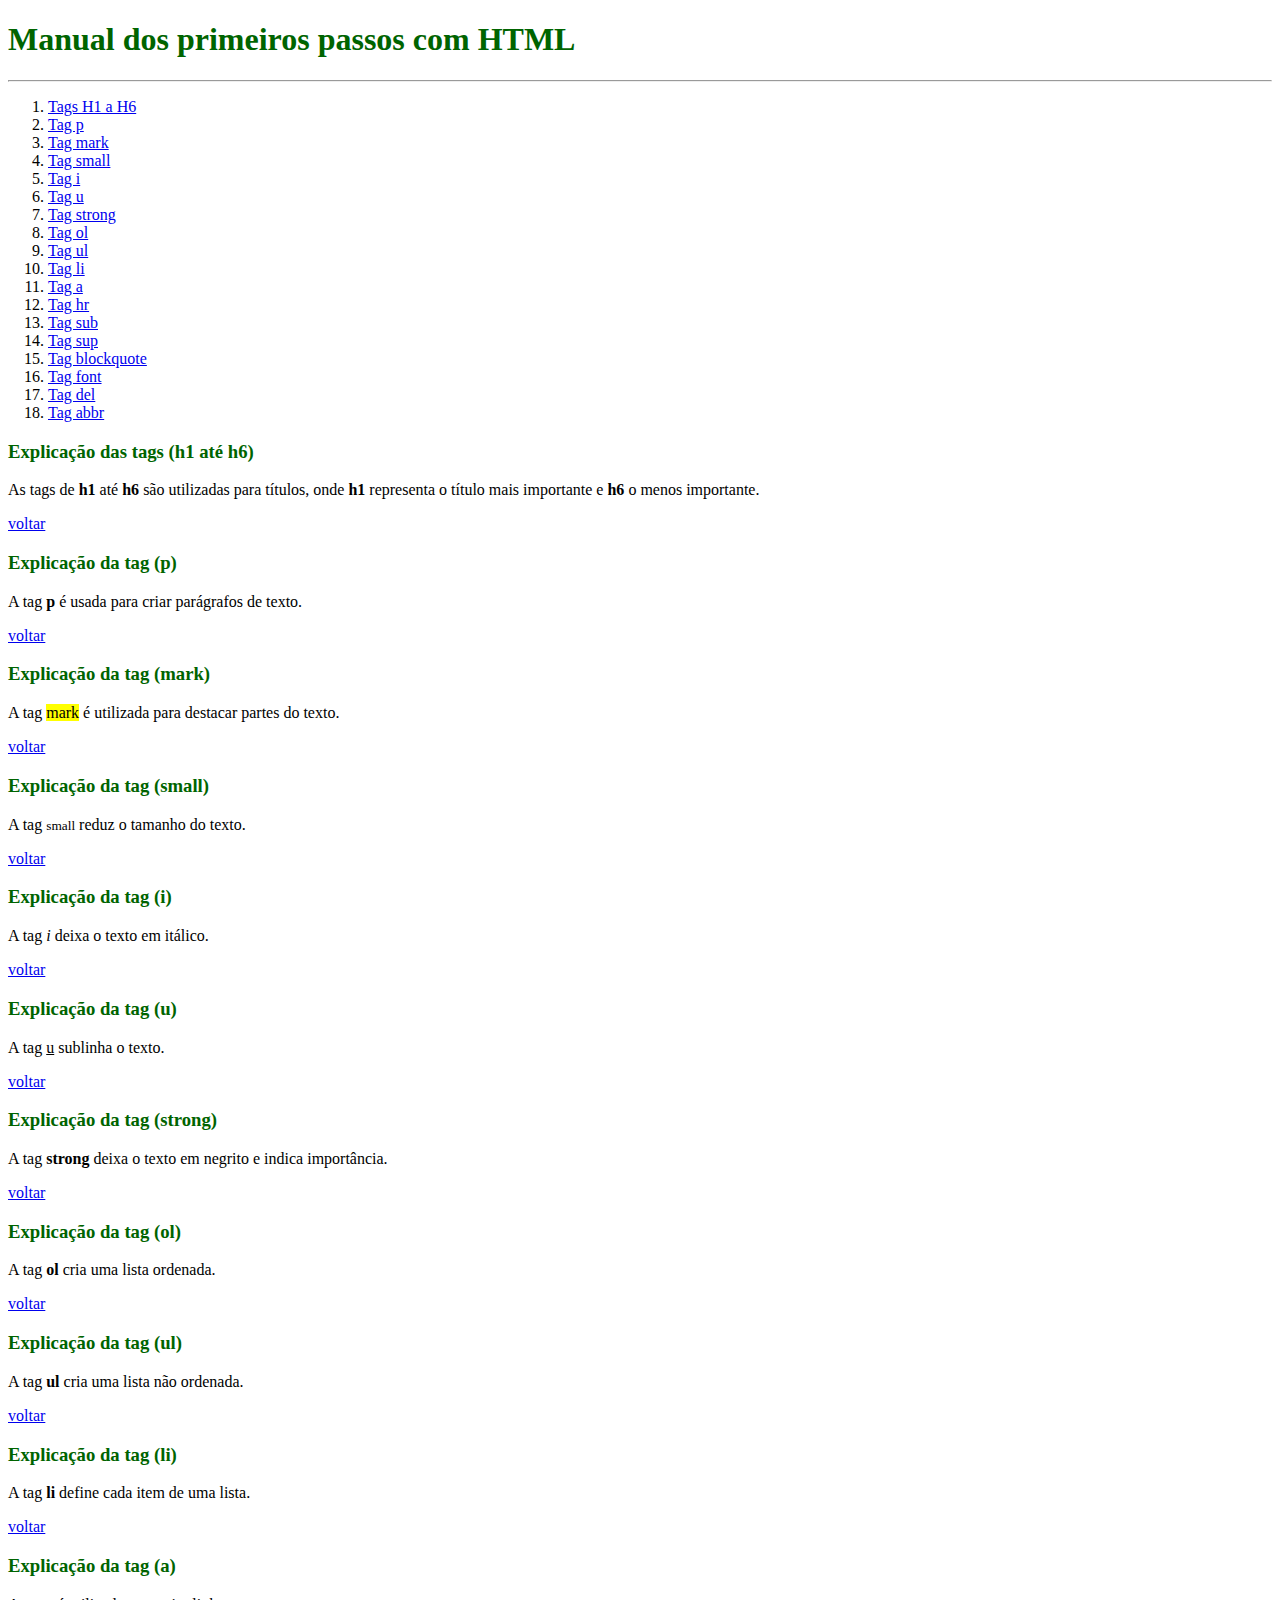
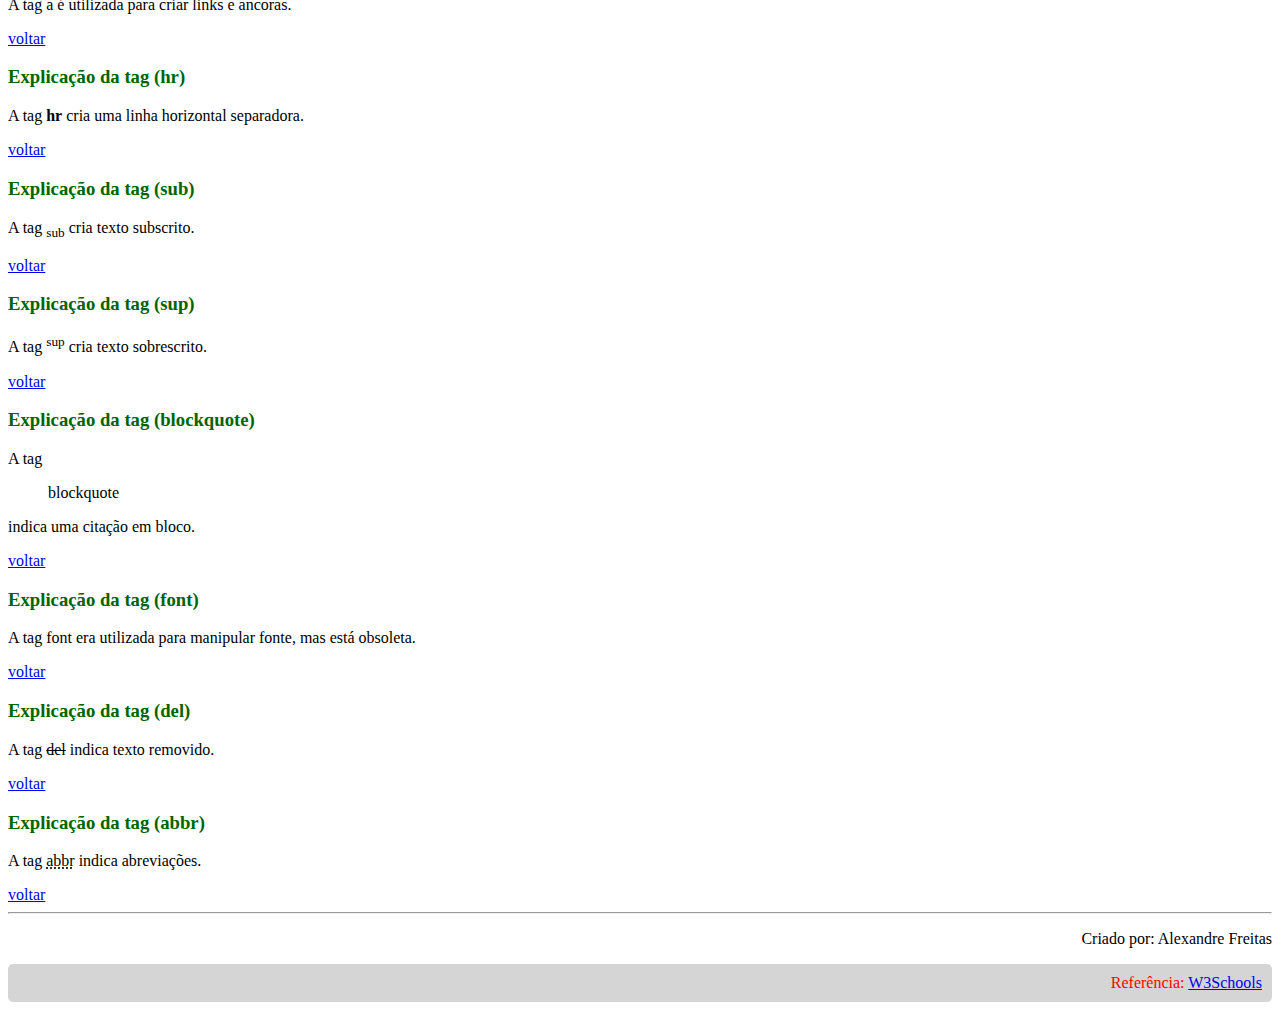
<file: html/01_manual_basico_html/index.html>
<!DOCTYPE html>
<html>
<head>
<title>Manual HTML</title>
</head>
<body>
<h1 style="color: darkgreen;">Manual dos primeiros passos com HTML</h1>
<hr>
<ol>
<li><a href="#h1h6">Tags H1 a H6</a></li>
<li><a href="#p">Tag p</a></li>
<li><a href="#mark">Tag mark</a></li>
<li><a href="#small">Tag small</a></li>
<li><a href="#i">Tag i</a></li>
<li><a href="#u">Tag u</a></li>
<li><a href="#strong">Tag strong</a></li>
<li><a href="#ol">Tag ol</a></li>
<li><a href="#ul">Tag ul</a></li>
<li><a href="#li">Tag li</a></li>
<li><a href="#a">Tag a</a></li>
<li><a href="#hr">Tag hr</a></li>
<li><a href="#sub">Tag sub</a></li>
<li><a href="#sup">Tag sup</a></li>
<li><a href="#blockquote">Tag blockquote</a></li>
<li><a href="#font">Tag font</a></li>
<li><a href="#del">Tag del</a></li>
<li><a href="#abbr">Tag abbr</a></li>
</ol>

<h3 style="color: #006400;" id="h1h6">Explicação das tags (h1 até h6)</h3>
<p>As tags de <strong>h1</strong> até <strong>h6</strong> são utilizadas para títulos, onde <strong>h1</strong> representa o título mais importante e <strong>h6</strong> o menos importante.</p>
<a href="#top">voltar</a>

<h3 style="color: #006400;" id="p">Explicação da tag (p)</h3>
<p>A tag <strong>p</strong> é usada para criar parágrafos de texto.</p>
<a href="#top">voltar</a>

<h3 style="color: #006400;" id="mark">Explicação da tag (mark)</h3>
<p>A tag <mark>mark</mark> é utilizada para destacar partes do texto.</p>
<a href="#top">voltar</a>

<h3 style="color: #006400;" id="small">Explicação da tag (small)</h3>
<p>A tag <small>small</small> reduz o tamanho do texto.</p>
<a href="#top">voltar</a>

<h3 style="color: #006400;" id="i">Explicação da tag (i)</h3>
<p>A tag <i>i</i> deixa o texto em itálico.</p>
<a href="#top">voltar</a>

<h3 style="color: #006400;" id="u">Explicação da tag (u)</h3>
<p>A tag <u>u</u> sublinha o texto.</p>
<a href="#top">voltar</a>

<h3 style="color: #006400;" id="strong">Explicação da tag (strong)</h3>
<p>A tag <strong>strong</strong> deixa o texto em negrito e indica importância.</p>
<a href="#top">voltar</a>

<h3 style="color: #006400;" id="ol">Explicação da tag (ol)</h3>
<p>A tag <strong>ol</strong> cria uma lista ordenada.</p>
<a href="#top">voltar</a>

<h3 style="color: darkgreen;" id="ul">Explicação da tag (ul)</h3>
<p>A tag <strong>ul</strong> cria uma lista não ordenada.</p>
<a href="#top">voltar</a>

<h3 style="color: #006400;" id="li">Explicação da tag (li)</h3>
<p>A tag <strong>li</strong> define cada item de uma lista.</p>
<a href="#top">voltar</a>

<h3 style="color: #006400;" id="a">Explicação da tag (a)</h3>
<p>A tag <a>a</a> é utilizada para criar links e ancoras.</p>
<a href="#top">voltar</a>

<h3 style="color: #006400;" id="hr">Explicação da tag (hr)</h3>
<p>A tag <strong>hr</strong> cria uma linha horizontal separadora.</p>
<a href="#top">voltar</a>

<h3 style="color: #006400;" id="sub">Explicação da tag (sub)</h3>
<p>A tag <sub>sub</sub> cria texto subscrito.</p>
<a href="#top">voltar</a>

<h3 style="color: #006400;" id="sup">Explicação da tag (sup)</h3>
<p>A tag <sup>sup</sup> cria texto sobrescrito.</p>
<a href="#top">voltar</a>

<h3 style="color: #006400;" id="blockquote">Explicação da tag (blockquote)</h3>
<p>A tag <blockquote>blockquote</blockquote> indica uma citação em bloco.</p>
<a href="#top">voltar</a>

<h3 style="color: #006400;" id="font">Explicação da tag (font)</h3>
<p>A tag <font>font</font> era utilizada para manipular fonte, mas está obsoleta.</p>
<a href="#top">voltar</a>

<h3 style="color: #006400;" id="del">Explicação da tag (del)</h3>
<p>A tag <del>del</del> indica texto removido.</p>
<a href="#top">voltar</a>

<h3 style="color: #006400;" id="abbr">Explicação da tag (abbr)</h3>
<p>A tag <abbr title="Exemplo">abbr</abbr> indica abreviações.</p>
<a href="#top">voltar</a>

<hr>
<p style="text-align: right;">Criado por: Alexandre Freitas</p>
<p
style="background: #0000002a; padding: 10px; margin: 0px; color: #ff0101; text-align: right; border-radius: 5px;"
>Referência: <a target="_blank" href="https://www.w3schools.com/html/">W3Schools</a></p>

</body>
</html>
</file>
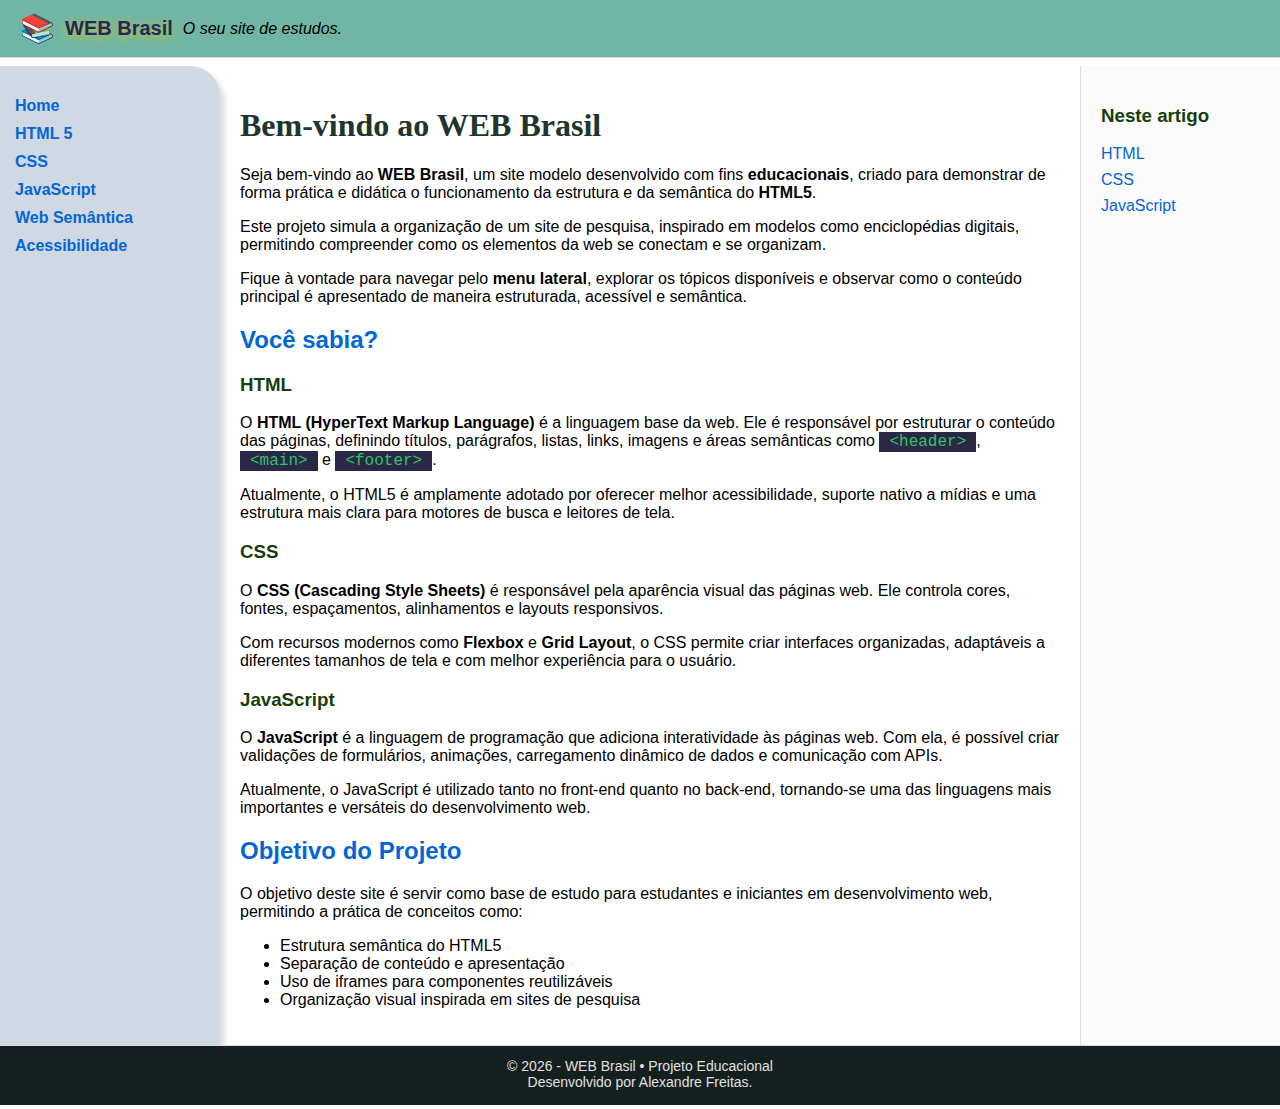
<file: html/03_site_estudos_web_brasil/index.html>
<!DOCTYPE html>
<html lang="pt-BR">
<head>
  <meta charset="UTF-8">
  <title>WEB Brasil - Pesquisa</title>
  <link rel="stylesheet" href="css/layout.css">
</head>
<body>

  <!-- Cabeçalho -->
  <iframe src="header.html" class="iframe-header" title="Cabeçalho"></iframe>

  <!-- Estrutura principal -->
  <div class="container">

    <!-- Menu lateral -->
    <aside class="menu">
      <iframe src="menu.html" title="Menu"></iframe>
    </aside>

    <!-- Conteúdo principal -->
   <main class="conteudo">

        <h1>Bem-vindo ao WEB Brasil</h1>

        <p>
            Seja bem-vindo ao <strong>WEB Brasil</strong>, um site modelo desenvolvido com fins
            <strong>educacionais</strong>, criado para demonstrar de forma prática e didática
            o funcionamento da estrutura e da semântica do <strong>HTML5</strong>.
        </p>

        <p>
            Este projeto simula a organização de um site de pesquisa, inspirado em modelos
            como enciclopédias digitais, permitindo compreender como os elementos da web
            se conectam e se organizam.
        </p>

        <p>
            Fique à vontade para navegar pelo <strong>menu lateral</strong>, explorar os tópicos
            disponíveis e observar como o conteúdo principal é apresentado de maneira
            estruturada, acessível e semântica.
        </p>

        <h2>Você sabia?</h2>

        <section>
            <h3 id="html">HTML</h3>
            <p>
            O <strong>HTML (HyperText Markup Language)</strong> é a linguagem base da web.
            Ele é responsável por estruturar o conteúdo das páginas, definindo títulos,
            parágrafos, listas, links, imagens e áreas semânticas como
            <code>&lt;header&gt;</code>, <code>&lt;main&gt;</code> e <code>&lt;footer&gt;</code>.
            </p>
            <p>
            Atualmente, o HTML5 é amplamente adotado por oferecer melhor acessibilidade,
            suporte nativo a mídias e uma estrutura mais clara para motores de busca
            e leitores de tela.
            </p>
        </section>

        <section>
            <h3 id="css">CSS</h3>
            <p>
            O <strong>CSS (Cascading Style Sheets)</strong> é responsável pela aparência
            visual das páginas web. Ele controla cores, fontes, espaçamentos, alinhamentos
            e layouts responsivos.
            </p>
            <p>
            Com recursos modernos como <strong>Flexbox</strong> e <strong>Grid Layout</strong>,
            o CSS permite criar interfaces organizadas, adaptáveis a diferentes tamanhos
            de tela e com melhor experiência para o usuário.
            </p>
        </section>

        <section>
            <h3 id="js">JavaScript</h3>
            <p>
            O <strong>JavaScript</strong> é a linguagem de programação que adiciona
            interatividade às páginas web. Com ela, é possível criar validações de formulários,
            animações, carregamento dinâmico de dados e comunicação com APIs.
            </p>
            <p>
            Atualmente, o JavaScript é utilizado tanto no front-end quanto no back-end,
            tornando-se uma das linguagens mais importantes e versáteis do desenvolvimento web.
            </p>
        </section>

        <section>
            <h2>Objetivo do Projeto</h2>
            <p>
            O objetivo deste site é servir como base de estudo para estudantes e iniciantes
            em desenvolvimento web, permitindo a prática de conceitos como:
            </p>
            <ul>
            <li>Estrutura semântica do HTML5</li>
            <li>Separação de conteúdo e apresentação</li>
            <li>Uso de iframes para componentes reutilizáveis</li>
            <li>Organização visual inspirada em sites de pesquisa</li>
            </ul>
        </section>

    </main>

    <!-- Âncoras do conteúdo -->
    <section class="ancoras">
      <h3>Neste artigo</h3>
      <ul>
        <li><a href="#html">HTML</a></li>
        <li><a href="#css">CSS</a></li>
        <li><a href="#js">JavaScript</a></li>
      </ul>
    </section>

  </div>

  <!-- Rodapé -->
  <iframe src="footer.html" class="iframe-footer" title="Rodapé"></iframe>

</body>
</html>
</file>
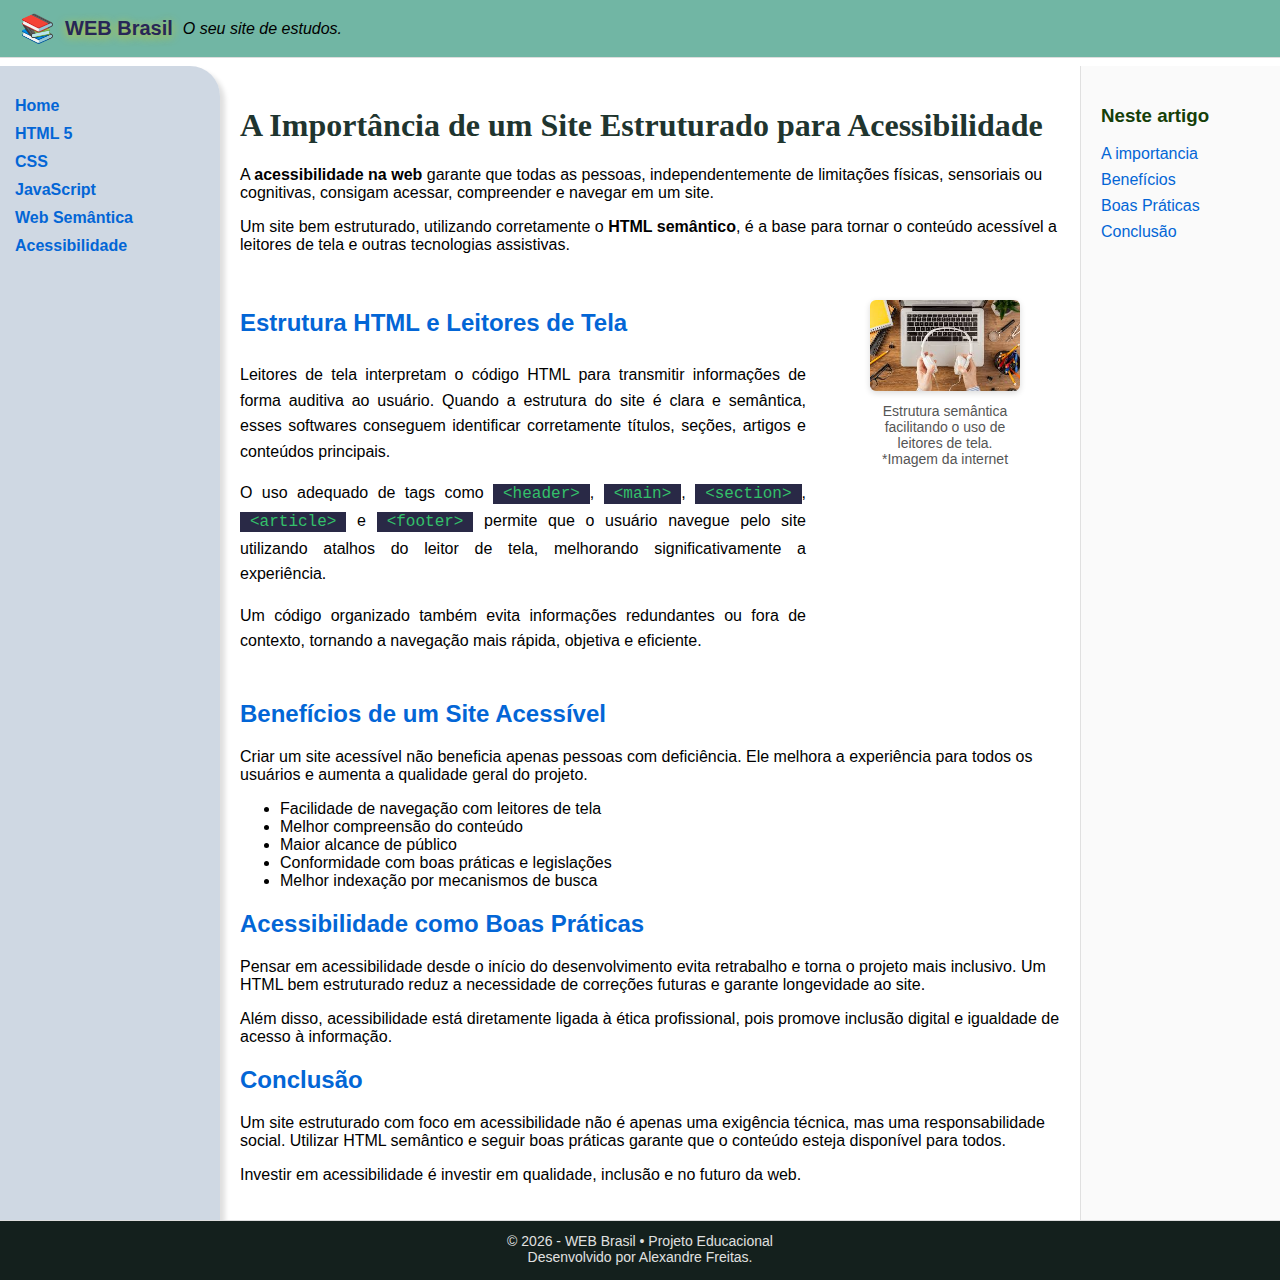
<file: html/03_site_estudos_web_brasil/acess_pg.html>
<!DOCTYPE html>
<html lang="pt-BR">
<head>
  <meta charset="UTF-8">
  <title>WEB Brasil - Pesquisa</title>
  <link rel="stylesheet" href="css/layout.css">
</head>
<body>

  <!-- Cabeçalho -->
  <iframe src="header.html" class="iframe-header" title="Cabeçalho"></iframe>

  <!-- Estrutura principal -->
  <div class="container">

    <!-- Menu lateral -->
    <aside class="menu">
      <iframe src="menu.html" title="Menu"></iframe>
    </aside>

    <!-- Conteúdo principal -->

    <main class="conteudo">

      <article aria-labelledby="titulo-acessibilidade">

        <header>
          <h1 id="titulo-acessibilidade">
            A Importância de um Site Estruturado para Acessibilidade
          </h1>

          <p>
            A <strong>acessibilidade na web</strong> garante que todas as pessoas,
            independentemente de limitações físicas, sensoriais ou cognitivas,
            consigam acessar, compreender e navegar em um site.
          </p>

          <p>
            Um site bem estruturado, utilizando corretamente o <strong>HTML semântico</strong>,
            é a base para tornar o conteúdo acessível a leitores de tela e outras
            tecnologias assistivas.
          </p>
        </header>

        <!-- Bloco texto + imagem -->
        <section class="artigo-html" aria-labelledby="acessibilidade-estrutura">

          <div class="texto-artigo">
            <h2 id="acessibilidade-estrutura">
              Estrutura HTML e Leitores de Tela
            </h2>

            <p>
              Leitores de tela interpretam o código HTML para transmitir informações
              de forma auditiva ao usuário. Quando a estrutura do site é clara e
              semântica, esses softwares conseguem identificar corretamente
              títulos, seções, artigos e conteúdos principais.
            </p>

            <p>
              O uso adequado de tags como <code>&lt;header&gt;</code>,
              <code>&lt;main&gt;</code>, <code>&lt;section&gt;</code>,
              <code>&lt;article&gt;</code> e <code>&lt;footer&gt;</code>
              permite que o usuário navegue pelo site utilizando atalhos do leitor
              de tela, melhorando significativamente a experiência.
            </p>

            <p>
              Um código organizado também evita informações redundantes ou fora de
              contexto, tornando a navegação mais rápida, objetiva e eficiente.
            </p>
          </div>

          <figure class="imagem-artigo">
            <img src="imagens/acessibilidade.jpg"
                alt="Pessoa utilizando leitor de tela para navegar em um site bem estruturado">
            <figcaption>
              Estrutura semântica facilitando o uso de leitores de tela. *Imagem da internet
            </figcaption>
          </figure>

        </section>

        <section>
          <h2 id="acessivel">Benefícios de um Site Acessível</h2>

          <p>
            Criar um site acessível não beneficia apenas pessoas com deficiência.
            Ele melhora a experiência para todos os usuários e aumenta a qualidade
            geral do projeto.
          </p>

          <ul>
            <li>Facilidade de navegação com leitores de tela</li>
            <li>Melhor compreensão do conteúdo</li>
            <li>Maior alcance de público</li>
            <li>Conformidade com boas práticas e legislações</li>
            <li>Melhor indexação por mecanismos de busca</li>
          </ul>
        </section>

        <section>
          <h2 id="boas-praticas">Acessibilidade como Boas Práticas</h2>

          <p>
            Pensar em acessibilidade desde o início do desenvolvimento evita retrabalho
            e torna o projeto mais inclusivo. Um HTML bem estruturado reduz a necessidade
            de correções futuras e garante longevidade ao site.
          </p>

          <p>
            Além disso, acessibilidade está diretamente ligada à ética profissional,
            pois promove inclusão digital e igualdade de acesso à informação.
          </p>
        </section>

        <section>
          <h2 id="conclusao">Conclusão</h2>

          <p>
            Um site estruturado com foco em acessibilidade não é apenas uma exigência
            técnica, mas uma responsabilidade social. Utilizar HTML semântico e seguir
            boas práticas garante que o conteúdo esteja disponível para todos.
          </p>

          <p>
            Investir em acessibilidade é investir em qualidade, inclusão e no futuro
            da web.
          </p>
        </section>

      </article>

    </main>


    <!-- Âncoras do conteúdo -->
    <section class="ancoras">
      <h3>Neste artigo</h3>
      <ul>
        <li><a href="#acessibilidade-estrutura">A importancia</a></li>
        <li><a href="#acessivel">Benefícios</a></li>
        <li><a href="#boas-praticas">Boas Práticas</a></li>
        <li><a href="#conclusao">Conclusão</a></li>
      </ul>
    </section>
    

  </div>

  <!-- Rodapé -->
  <iframe src="footer.html" class="iframe-footer" title="Rodapé"></iframe>

</body>
</html>
</file>
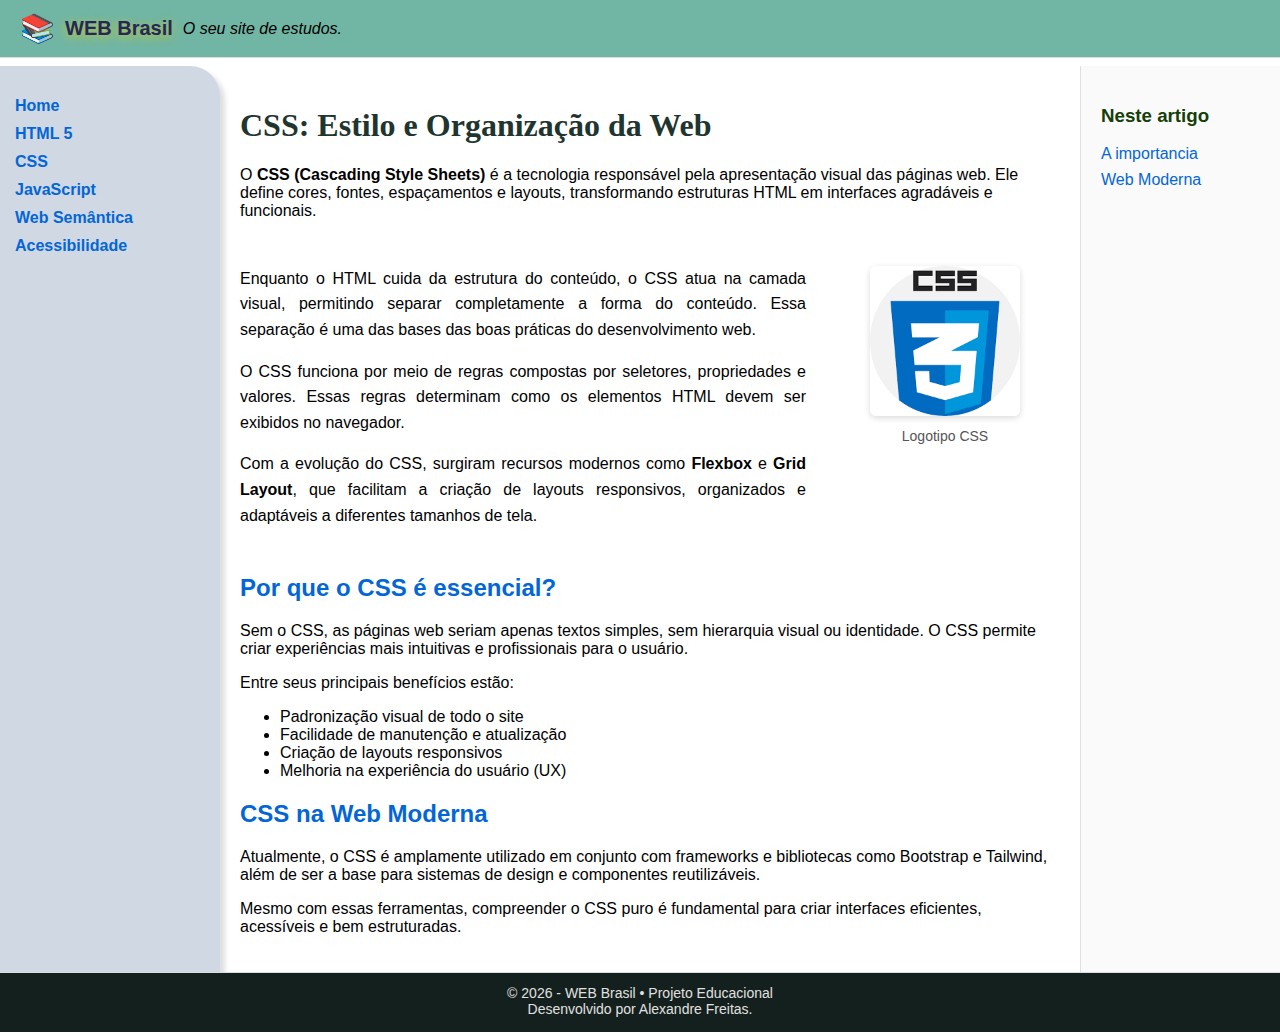
<file: html/03_site_estudos_web_brasil/css_pg.html>
<!DOCTYPE html>
<html lang="pt-BR">
<head>
  <meta charset="UTF-8">
  <title>WEB Brasil - Pesquisa</title>
  <link rel="stylesheet" href="css/layout.css">
</head>
<body>

  <!-- Cabeçalho -->
  <iframe src="header.html" class="iframe-header" title="Cabeçalho"></iframe>

  <!-- Estrutura principal -->
  <div class="container">

    <!-- Menu lateral -->
    <aside class="menu">
      <iframe src="menu.html" title="Menu"></iframe>
    </aside>

    <!-- Conteúdo principal -->
  <main class="conteudo">

    <article>

      <header>
        <h1>CSS: Estilo e Organização da Web</h1>
        <p>
          O <strong>CSS (Cascading Style Sheets)</strong> é a tecnologia responsável
          pela apresentação visual das páginas web. Ele define cores, fontes,
          espaçamentos e layouts, transformando estruturas HTML em interfaces
          agradáveis e funcionais.
        </p>
      </header>

      <!-- Bloco texto + imagem -->
      <section class="artigo-html">

        <div class="texto-artigo">
          <p>
            Enquanto o HTML cuida da estrutura do conteúdo, o CSS atua na camada
            visual, permitindo separar completamente a forma do conteúdo.
            Essa separação é uma das bases das boas práticas do desenvolvimento web.
          </p>

          <p>
            O CSS funciona por meio de regras compostas por seletores, propriedades
            e valores. Essas regras determinam como os elementos HTML devem ser
            exibidos no navegador.
          </p>

          <p>
            Com a evolução do CSS, surgiram recursos modernos como
            <strong>Flexbox</strong> e <strong>Grid Layout</strong>, que facilitam a
            criação de layouts responsivos, organizados e adaptáveis a diferentes
            tamanhos de tela.
          </p>
        </div>

        <figure class="imagem-artigo">
          <img src="imagens/css-logo.png"
              alt="Ilustração representando a logo do CSS">
          <figcaption>Logotipo CSS</figcaption>
        </figure>

      </section>

      <section>
        <h2 id="importante">Por que o CSS é essencial?</h2>
        <p>
          Sem o CSS, as páginas web seriam apenas textos simples, sem hierarquia
          visual ou identidade. O CSS permite criar experiências mais intuitivas
          e profissionais para o usuário.
        </p>

        <p>
          Entre seus principais benefícios estão:
        </p>

        <ul>
          <li>Padronização visual de todo o site</li>
          <li>Facilidade de manutenção e atualização</li>
          <li>Criação de layouts responsivos</li>
          <li>Melhoria na experiência do usuário (UX)</li>
        </ul>
      </section>

      <section>
        <h2 id="css-moderna">CSS na Web Moderna</h2>
        <p>
          Atualmente, o CSS é amplamente utilizado em conjunto com frameworks
          e bibliotecas como Bootstrap e Tailwind, além de ser a base para
          sistemas de design e componentes reutilizáveis.
        </p>

        <p>
          Mesmo com essas ferramentas, compreender o CSS puro é fundamental
          para criar interfaces eficientes, acessíveis e bem estruturadas.
        </p>
      </section>

    </article>

  </main>



    <!-- Âncoras do conteúdo -->
    <section class="ancoras">
      <h3>Neste artigo</h3>
      <ul>
        <li><a href="#importante">A importancia</a></li>
        <li><a href="#css-moderna">Web Moderna</a></li>
      </ul>
    </section>

  </div>

  <!-- Rodapé -->
  <iframe src="footer.html" class="iframe-footer" title="Rodapé"></iframe>

</body>
</html>
</file>
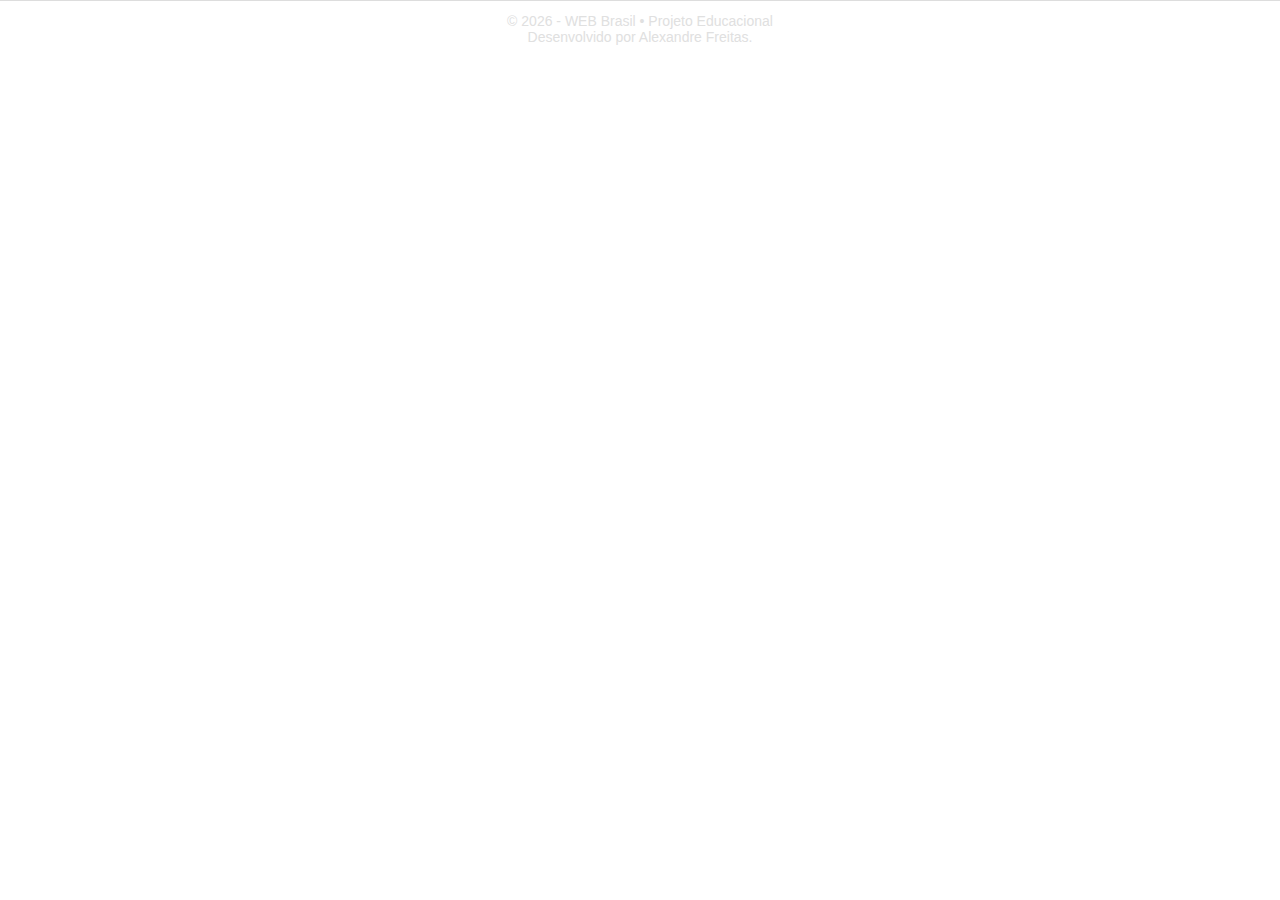
<file: html/03_site_estudos_web_brasil/footer.html>
<!DOCTYPE html>
<html lang="pt-BR">
<head>
  <meta charset="UTF-8">
  <style>
    body {
      margin: 0;
      font-family: Arial, Helvetica, sans-serif;
    }
    footer {
      padding: 12px;
      text-align: center;
      color: #e0e0e0;
      border-top: 1px solid #ddd;
      font-size: 14px;
    }
    footer a{
      color: #e0e0e0;
      text-decoration: none;
    }
    footer a:hover{
      color: #f0ec16;
    }
  </style>
</head>
<body>
  <footer>
    © 2026 - WEB Brasil • Projeto Educacional <br>
    <a target="_blank" href="https://www.instagram.com/alefreitas.tech/">Desenvolvido por Alexandre Freitas.</a>
  </footer>
</body>
</html>
</file>
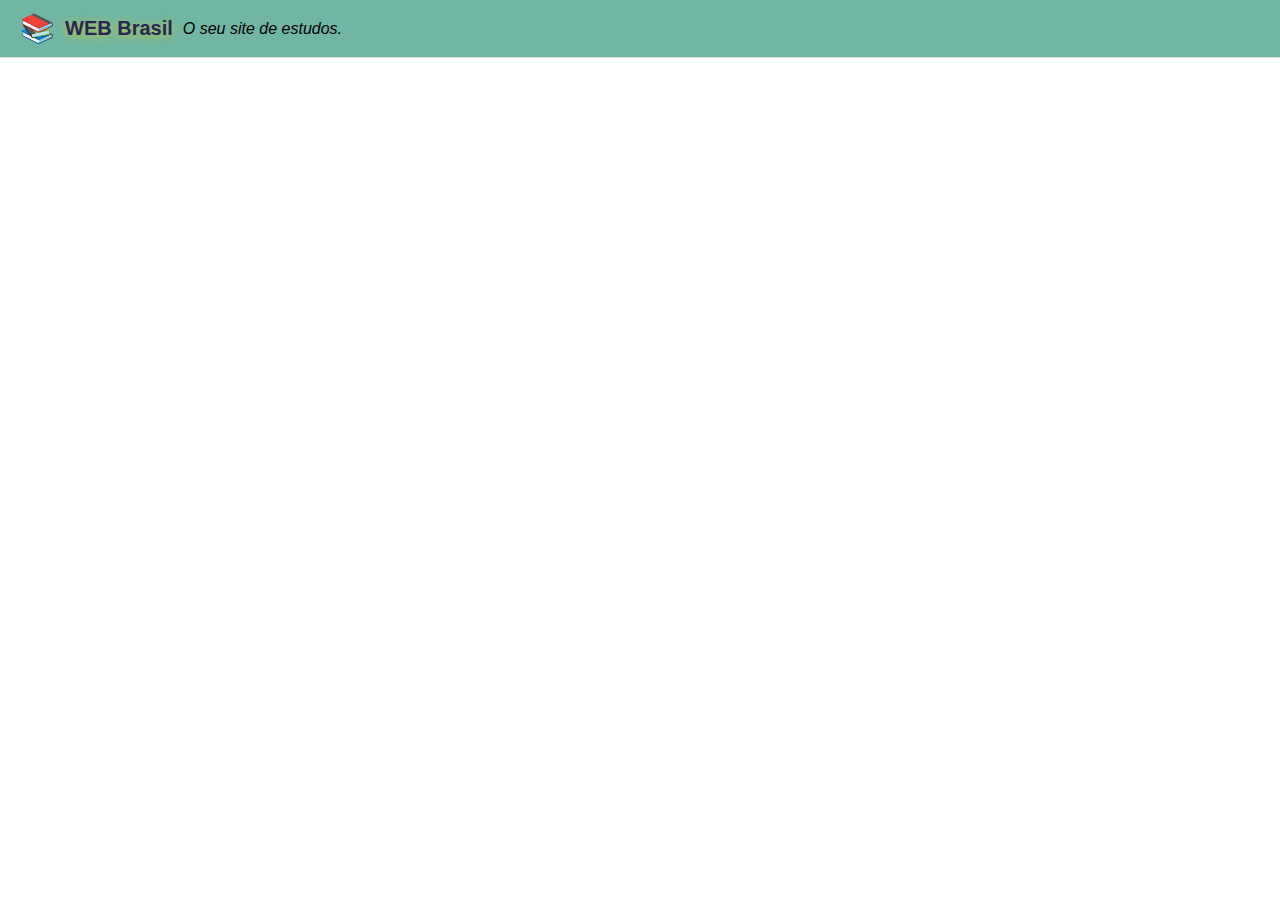
<file: html/03_site_estudos_web_brasil/header.html>
<!DOCTYPE html>
<html lang="pt-BR">
<head>
  <meta charset="UTF-8">
  <style>
    body {
      margin: 0;
      font-family: Arial, Helvetica, sans-serif;
    }
    header {
      display: flex;
      align-items: center;
      padding: 12px 20px;
      background-color: #71b6a4;
      border-bottom: 1px solid #ddd;
    }
    .logo {
      font-size: 28px;
      margin-right: 10px;
    }
    .titulo {
      font-size: 20px;
      font-weight: bold;
      color: rgb(39, 39, 87);
      text-shadow: #dbcd0bc2 0px 2px 10px;
    }
    .slogan {
        padding-left: 10px;
        font-style: oblique;
    }
  </style>
</head>
<body>
  <header>
    <span class="logo">&#x1F4DA;</span>
    <span class="titulo">WEB Brasil</span>
    <span class="slogan">O seu site de estudos.</span>
  </header>
</body>
</html>
</file>
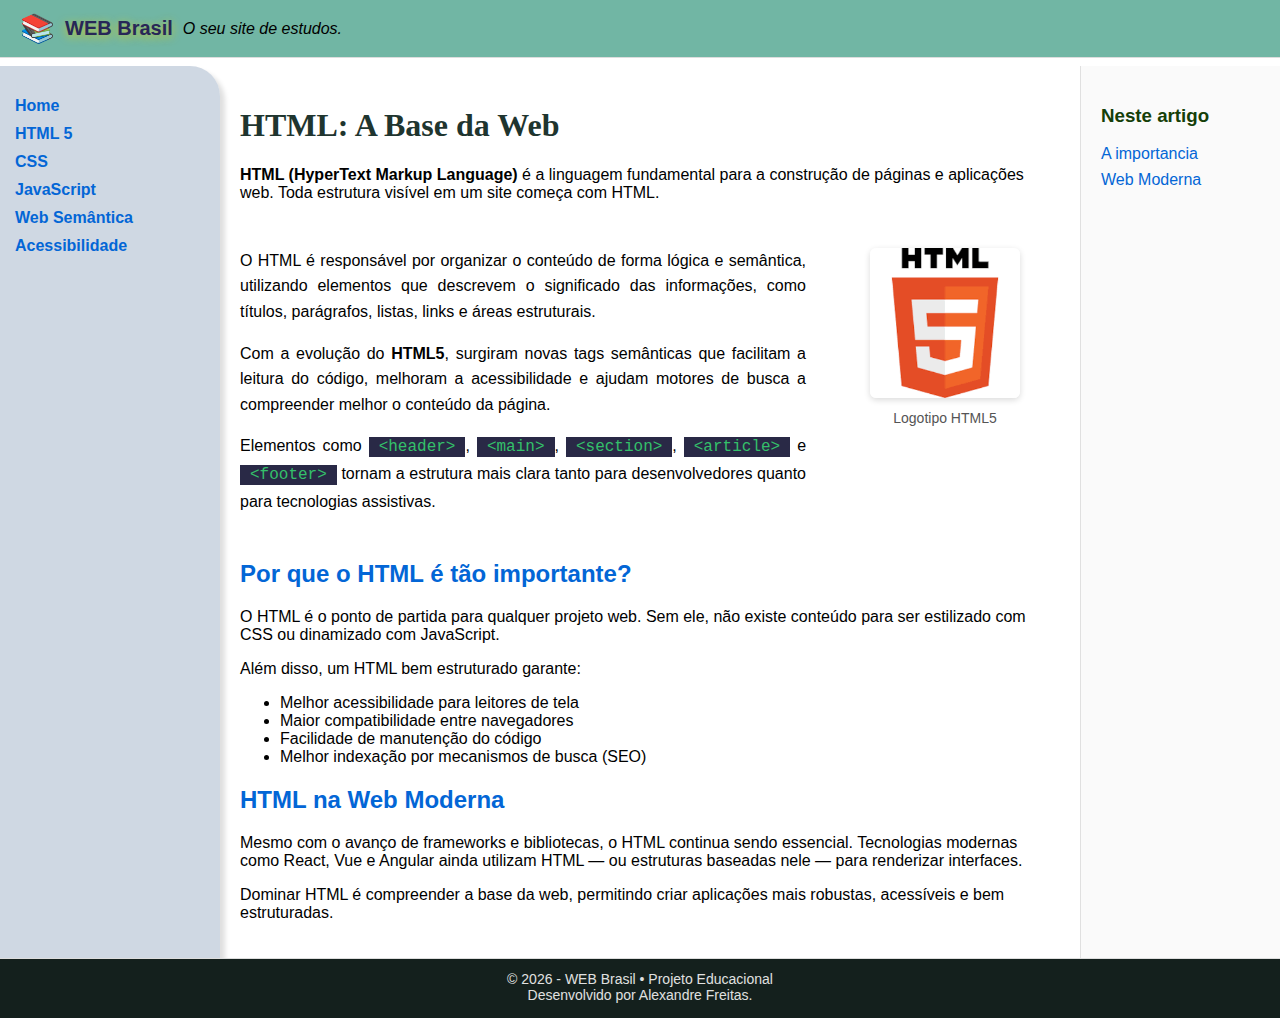
<file: html/03_site_estudos_web_brasil/html_pg.html>
<!DOCTYPE html>
<html lang="pt-BR">
<head>
  <meta charset="UTF-8">
  <title>WEB Brasil - Pesquisa</title>
  <link rel="stylesheet" href="css/layout.css">
</head>
<body>

  <!-- Cabeçalho -->
  <iframe src="header.html" class="iframe-header" title="Cabeçalho"></iframe>

  <!-- Estrutura principal -->
  <div class="container">

    <!-- Menu lateral -->
    <aside class="menu">
      <iframe src="menu.html" title="Menu"></iframe>
    </aside>

    <!-- Conteúdo principal -->
    <main class="conteudo">

      <article>

        <header>
          <h1>HTML: A Base da Web</h1>
          <p>
            <strong>HTML (HyperText Markup Language)</strong> é a linguagem fundamental
            para a construção de páginas e aplicações web. Toda estrutura visível em
            um site começa com HTML.
          </p>
        </header>

        <!-- Bloco texto + imagem -->
        <section class="artigo-html">

          <div class="texto-artigo">
            <p>
              O HTML é responsável por organizar o conteúdo de forma lógica e semântica,
              utilizando elementos que descrevem o significado das informações, como
              títulos, parágrafos, listas, links e áreas estruturais.
            </p>

            <p>
              Com a evolução do <strong>HTML5</strong>, surgiram novas tags semânticas que
              facilitam a leitura do código, melhoram a acessibilidade e ajudam motores
              de busca a compreender melhor o conteúdo da página.
            </p>

            <p>
              Elementos como <code>&lt;header&gt;</code>, <code>&lt;main&gt;</code>,
              <code>&lt;section&gt;</code>, <code>&lt;article&gt;</code> e
              <code>&lt;footer&gt;</code> tornam a estrutura mais clara tanto para
              desenvolvedores quanto para tecnologias assistivas.
            </p>
          </div>

          <figure class="imagem-artigo">
            <img src="imagens/html-logo.png"
                alt="Ilustração representando a logo do HTML5">
                
            <figcaption>Logotipo HTML5</figcaption>
          </figure>

        </section>

        <section>
          <h2 id="importante">Por que o HTML é tão importante?</h2>
          <p>
            O HTML é o ponto de partida para qualquer projeto web. Sem ele, não existe
            conteúdo para ser estilizado com CSS ou dinamizado com JavaScript.
          </p>

          <p>
            Além disso, um HTML bem estruturado garante:
          </p>

          <ul>
            <li>Melhor acessibilidade para leitores de tela</li>
            <li>Maior compatibilidade entre navegadores</li>
            <li>Facilidade de manutenção do código</li>
            <li>Melhor indexação por mecanismos de busca (SEO)</li>
          </ul>
        </section>

        <section>
          <h2 id="html-moderna">HTML na Web Moderna</h2>
          <p>
            Mesmo com o avanço de frameworks e bibliotecas, o HTML continua sendo essencial.
            Tecnologias modernas como React, Vue e Angular ainda utilizam HTML — ou
            estruturas baseadas nele — para renderizar interfaces.
          </p>

          <p>
            Dominar HTML é compreender a base da web, permitindo criar aplicações mais
            robustas, acessíveis e bem estruturadas.
          </p>
        </section>

      </article>

    </main>


    <!-- Âncoras do conteúdo -->
    <section class="ancoras">
      <h3>Neste artigo</h3>
      <ul>
        <li><a href="#importante">A importancia</a></li>
        <li><a href="#html-moderna">Web Moderna</a></li>
      </ul>
    </section>

  </div>

  <!-- Rodapé -->
  <iframe src="footer.html" class="iframe-footer" title="Rodapé"></iframe>

</body>
</html>
</file>
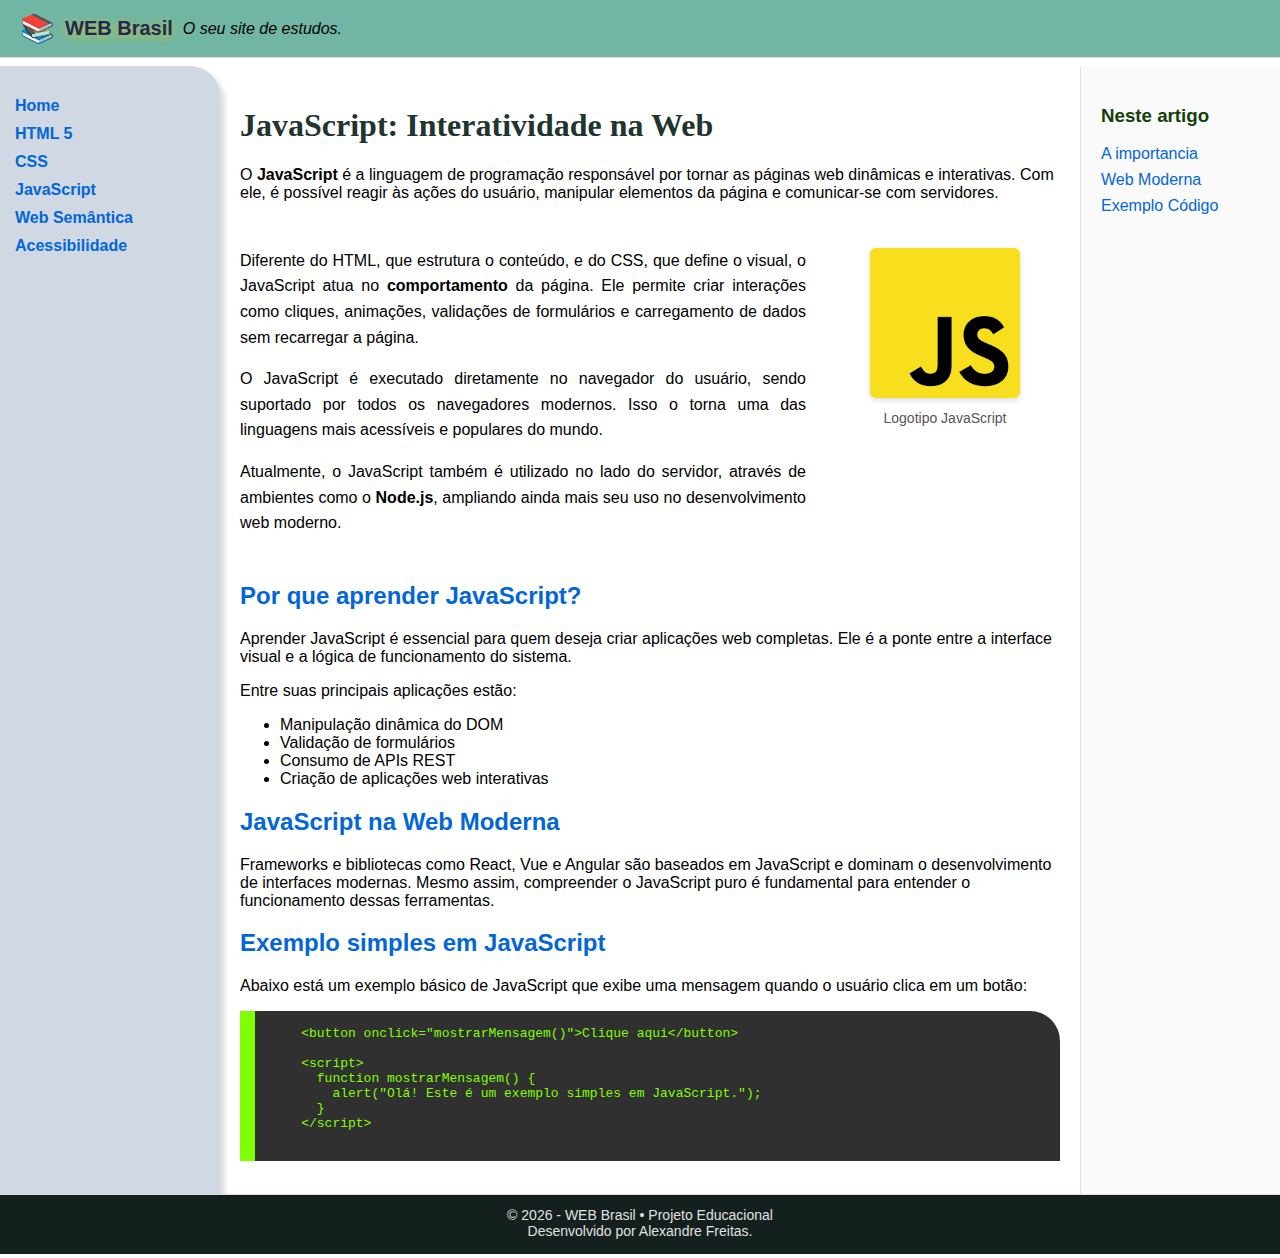
<file: html/03_site_estudos_web_brasil/js_pg.html>
<!DOCTYPE html>
<html lang="pt-BR">
<head>
  <meta charset="UTF-8">
  <title>WEB Brasil - Pesquisa</title>
  <link rel="stylesheet" href="css/layout.css">
</head>
<body>

  <!-- Cabeçalho -->
  <iframe src="header.html" class="iframe-header" title="Cabeçalho"></iframe>

  <!-- Estrutura principal -->
  <div class="container">

    <!-- Menu lateral -->
    <aside class="menu">
      <iframe src="menu.html" title="Menu"></iframe>
    </aside>

    <!-- Conteúdo principal -->

    <main class="conteudo">

      <article>

        <header>
          <h1>JavaScript: Interatividade na Web</h1>
          <p>
            O <strong>JavaScript</strong> é a linguagem de programação responsável por
            tornar as páginas web dinâmicas e interativas. Com ele, é possível reagir
            às ações do usuário, manipular elementos da página e comunicar-se com
            servidores.
          </p>
        </header>

        <!-- Bloco texto + imagem -->
        <section class="artigo-html">

          <div class="texto-artigo">
            <p>
              Diferente do HTML, que estrutura o conteúdo, e do CSS, que define o
              visual, o JavaScript atua no <strong>comportamento</strong> da página.
              Ele permite criar interações como cliques, animações, validações de
              formulários e carregamento de dados sem recarregar a página.
            </p>

            <p>
              O JavaScript é executado diretamente no navegador do usuário, sendo
              suportado por todos os navegadores modernos. Isso o torna uma das
              linguagens mais acessíveis e populares do mundo.
            </p>

            <p>
              Atualmente, o JavaScript também é utilizado no lado do servidor,
              através de ambientes como o <strong>Node.js</strong>, ampliando ainda
              mais seu uso no desenvolvimento web moderno.
            </p>
          </div>

          <figure class="imagem-artigo">
            <img src="imagens/javascript-logo.png"
                alt="Ilustração representando a logo do JavaScript"
                width="350"
                height="350">
            <figcaption>Logotipo JavaScript</figcaption>
          </figure>

        </section>

        <section>
          <h2 id="aprender">Por que aprender JavaScript?</h2>
          <p>
            Aprender JavaScript é essencial para quem deseja criar aplicações web
            completas. Ele é a ponte entre a interface visual e a lógica de
            funcionamento do sistema.
          </p>

          <p>
            Entre suas principais aplicações estão:
          </p>

          <ul>
            <li>Manipulação dinâmica do DOM</li>
            <li>Validação de formulários</li>
            <li>Consumo de APIs REST</li>
            <li>Criação de aplicações web interativas</li>
          </ul>
        </section>

        <section>
          <h2 id="java-moderna">JavaScript na Web Moderna</h2>
          <p>
            Frameworks e bibliotecas como React, Vue e Angular são baseados em
            JavaScript e dominam o desenvolvimento de interfaces modernas.
            Mesmo assim, compreender o JavaScript puro é fundamental para
            entender o funcionamento dessas ferramentas.
          </p>
        </section>

        <section>
          <h2 id="exemplo">Exemplo simples em JavaScript</h2>
          <p>
            Abaixo está um exemplo básico de JavaScript que exibe uma mensagem
            quando o usuário clica em um botão:
          </p>

          <pre>
    &lt;button onclick="mostrarMensagem()"&gt;Clique aqui&lt;/button&gt;

    &lt;script&gt;
      function mostrarMensagem() {
        alert("Olá! Este é um exemplo simples em JavaScript.");
      }
    &lt;/script&gt;
          </pre>
        </section>

      </article>

    </main>


    <!-- Âncoras do conteúdo -->
    <section class="ancoras">
      <h3>Neste artigo</h3>
      <ul>
        <li><a href="#aprender">A importancia</a></li>
        <li><a href="#java-moderna">Web Moderna</a></li>
        <li><a href="#exemplo">Exemplo Código</a></li>
      </ul>
    </section>

  </div>

  <!-- Rodapé -->
  <iframe src="footer.html" class="iframe-footer" title="Rodapé"></iframe>

</body>
</html>
</file>
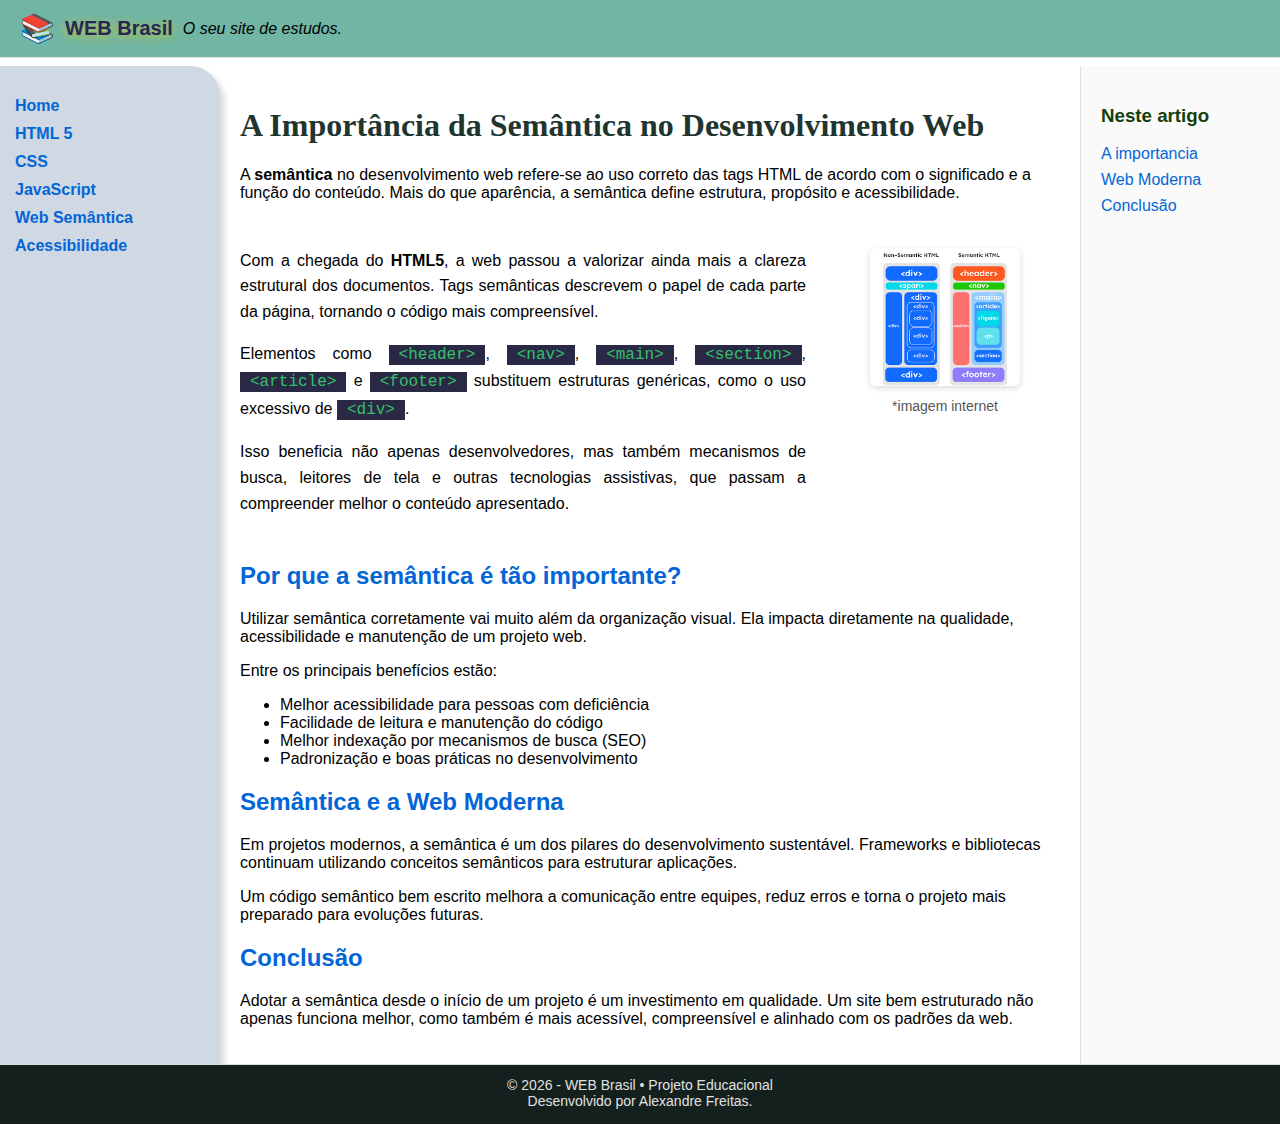
<file: html/03_site_estudos_web_brasil/semantica_pg.html>
<!DOCTYPE html>
<html lang="pt-BR">
<head>
  <meta charset="UTF-8">
  <title>WEB Brasil - Pesquisa</title>
  <link rel="stylesheet" href="css/layout.css">
</head>
<body>

  <!-- Cabeçalho -->
  <iframe src="header.html" class="iframe-header" title="Cabeçalho"></iframe>

  <!-- Estrutura principal -->
  <div class="container">

    <!-- Menu lateral -->
    <aside class="menu">
      <iframe src="menu.html" title="Menu"></iframe>
    </aside>

    <!-- Conteúdo principal -->

  <main class="conteudo">

    <article>

      <header>
        <h1>A Importância da Semântica no Desenvolvimento Web</h1>
        <p>
          A <strong>semântica</strong> no desenvolvimento web refere-se ao uso correto
          das tags HTML de acordo com o significado e a função do conteúdo.
          Mais do que aparência, a semântica define estrutura, propósito e acessibilidade.
        </p>
      </header>

      <!-- Bloco texto + imagem -->
      <section class="artigo-html">

        <div class="texto-artigo">
          <p>
            Com a chegada do <strong>HTML5</strong>, a web passou a valorizar ainda mais
            a clareza estrutural dos documentos. Tags semânticas descrevem o papel de
            cada parte da página, tornando o código mais compreensível.
          </p>

          <p>
            Elementos como <code>&lt;header&gt;</code>, <code>&lt;nav&gt;</code>,
            <code>&lt;main&gt;</code>, <code>&lt;section&gt;</code>,
            <code>&lt;article&gt;</code> e <code>&lt;footer&gt;</code> substituem
            estruturas genéricas, como o uso excessivo de <code>&lt;div&gt;</code>.
          </p>

          <p>
            Isso beneficia não apenas desenvolvedores, mas também mecanismos de busca,
            leitores de tela e outras tecnologias assistivas, que passam a compreender
            melhor o conteúdo apresentado.
          </p>
        </div>

        <figure class="imagem-artigo">
          <img src="imagens/semantica.png"
              alt="Ilustração representando a estrutura semântica do HTML5">
          <figcaption>*imagem internet</figcaption>
        </figure>

      </section>

      <section>
        <h2 id="aprender">Por que a semântica é tão importante?</h2>
        <p>
          Utilizar semântica corretamente vai muito além da organização visual.
          Ela impacta diretamente na qualidade, acessibilidade e manutenção de
          um projeto web.
        </p>

        <p>
          Entre os principais benefícios estão:
        </p>

        <ul>
          <li>Melhor acessibilidade para pessoas com deficiência</li>
          <li>Facilidade de leitura e manutenção do código</li>
          <li>Melhor indexação por mecanismos de busca (SEO)</li>
          <li>Padronização e boas práticas no desenvolvimento</li>
        </ul>
      </section>

      <section>
        <h2 id="moderna">Semântica e a Web Moderna</h2>
        <p>
          Em projetos modernos, a semântica é um dos pilares do desenvolvimento
          sustentável. Frameworks e bibliotecas continuam utilizando conceitos
          semânticos para estruturar aplicações.
        </p>

        <p>
          Um código semântico bem escrito melhora a comunicação entre equipes,
          reduz erros e torna o projeto mais preparado para evoluções futuras.
        </p>
      </section>

      <section>
        <h2 id="conclusao">Conclusão</h2>
        <p>
          Adotar a semântica desde o início de um projeto é um investimento em
          qualidade. Um site bem estruturado não apenas funciona melhor, como
          também é mais acessível, compreensível e alinhado com os padrões da web.
        </p>
      </section>

    </article>

  </main>



    <!-- Âncoras do conteúdo -->
    <section class="ancoras">
      <h3>Neste artigo</h3>
      <ul>
        <li><a href="#aprender">A importancia</a></li>
        <li><a href="#moderna">Web Moderna</a></li>
        <li><a href="#conclusao">Conclusão</a></li>
      </ul>
    </section>

  </div>

  <!-- Rodapé -->
  <iframe src="footer.html" class="iframe-footer" title="Rodapé"></iframe>

</body>
</html>
</file>
<file: html/03_site_estudos_web_brasil/css/layout.css>
* {
  box-sizing: border-box;
  
}

body {
  margin: 0;
  font-family: Arial, Helvetica, sans-serif;
}

/* Formatação conteúdo principal*/
h1{
    color: #1f352f;
    font-family: Georgia, 'Times New Roman', Times, serif;
}

h2{
    color: #0366d6;
}
h3{
    color: rgb(21, 63, 8);
}

code{
  font-family: 'Courier New', Courier, monospace;
  padding: 1px 10px 1px 10px ;
  background-color: rgb(41, 41, 70);
  color: #34c06a;
}

/* Iframes fixos */
.iframe-header {
  width: 100%;
  height: 62px;
  border: none;
}

.iframe-footer {
  width: 100%;
  height: 60px;
  border: none;
  background-color: #14201d;
  
}

/* Layout principal */
.container {
  display: grid;
  grid-template-columns: 220px 1fr 200px;
  min-height: calc(100vh - 120px);
  border: none;
}

/* Menu */
.menu iframe {
  width: 100%;
  height: 100%;
  border: none;
  border-radius: 0px 30px 0px 0px;
  box-shadow: 5px 5px 5px rgba(0, 0, 0, 0.13);
  
}

/* Conteúdo */
.conteudo {
  padding: 20px;
}

/* Âncoras */
.ancoras {
  padding: 20px;
  border-left: 1px solid #e0e0e0;
  background-color: #fafafa;
}

.ancoras ul {
  list-style: none;
  padding: 0;
}

.ancoras li {
  margin-bottom: 8px;
}

.ancoras a {
  text-decoration: none;
  color: #0366d6;
}

.ancoras a:hover {
  text-decoration: underline;
}

/* ===== Artigo HTML ===== */

.artigo-html {
  display: flex;
  gap: 24px;
  align-items: flex-start;
  margin: 30px 0;
}

/* Texto */
.texto-artigo {
  flex: 1;
  line-height: 1.6;
  text-align: justify;
}

/* Imagem */
.imagem-artigo {
  flex-shrink: 0;
  width: 150px;
  text-align: center;
}

.imagem-artigo img {
  max-width: 100%;
  height: auto;
  border-radius: 6px;
  box-shadow: 0 2px 6px rgba(0, 0, 0, 0.15);
}

/* Legenda */
.imagem-artigo figcaption {
  margin-top: 8px;
  font-size: 14px;
  color: #555;
}


/* Formatação para exemplo de códigos*/
pre{
            color: chartreuse;
            background: rgb(49, 48, 48);
            padding: 15px;
            border-radius: 0px 30px 0px 0px;
            border-left: chartreuse solid 15px;
        }


/* ===== Responsividade ===== */
@media (max-width: 900px) {
  .artigo-html {
    flex-direction: column;
  }

  .imagem-artigo {
    width: 100%;
  }
}
</file>
